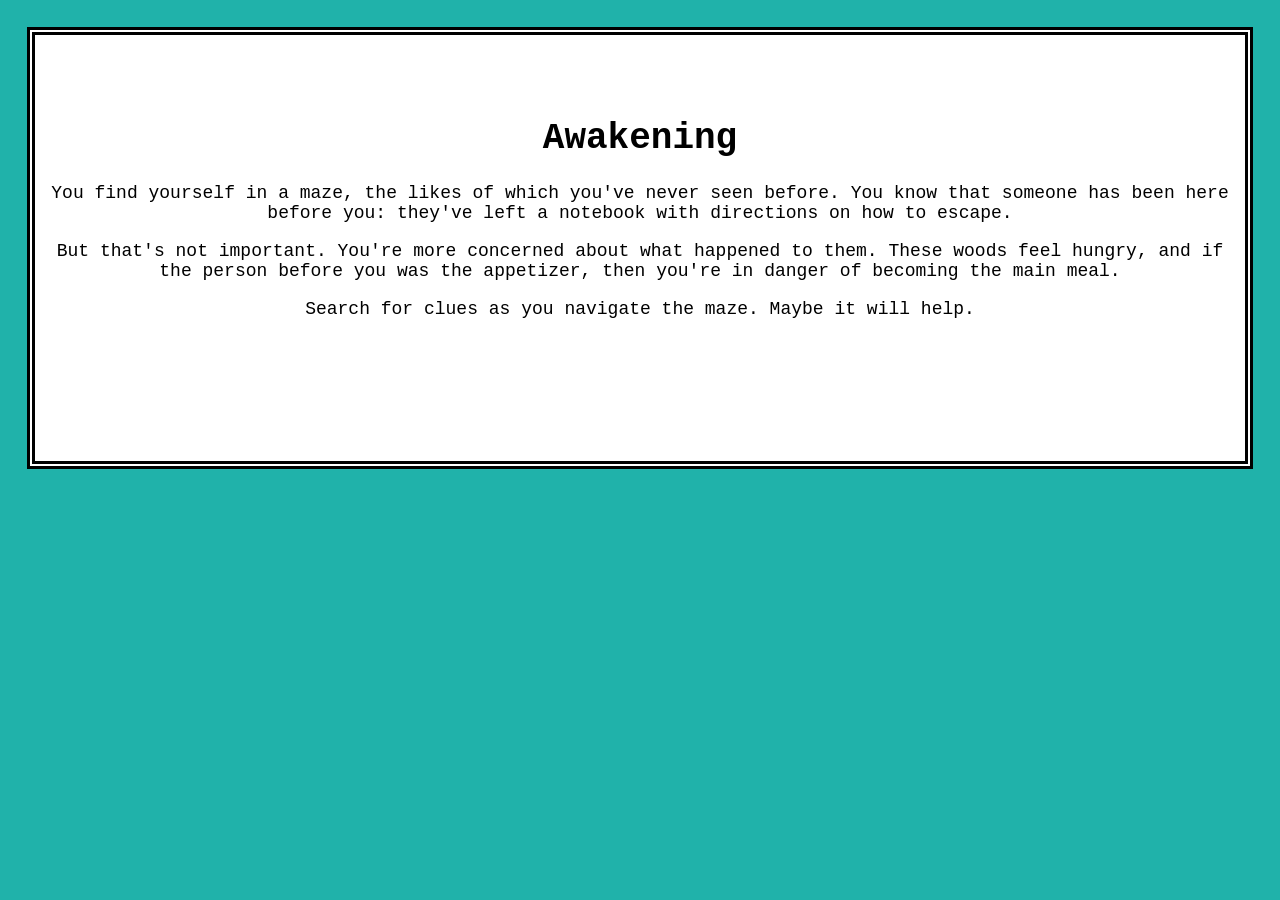
<file: index.html>
<!DOCTYPE html>
<html lang="en">
<head>
    <meta charset="UTF-8">
    <meta name="viewport" content="width=device-width, initial-scale=1.0">
    <title>Chakra Vyuh</title>
    <link rel="icon" type="image/png" href="images/arrow.png">
    <link rel="stylesheet" href="css/style.css">
</head>
<body>
    <main>
        <div class="textbox">
            <h1>Awakening</h1>
            <p>You find yourself in a maze, the likes of which you've never seen before. You know that someone has been here before you: they've left a notebook with directions on how to escape.</p>
            <p>But that's not important. You're more concerned about what happened to them. These woods feel hungry, and if the person before you was the appetizer, then you're in danger of becoming the main meal.</p>
            <p>Search for clues as you navigate the maze. Maybe it will help.</p>
            <p><span class = "hidden_text">Or maybe it won't. Only one way to find out, don't you think?<br>
                <a class= "btn" href="fork_one.html">ENTER PATH</a></span></p>
        </div>
    </main>
</body>
</html>
</file>
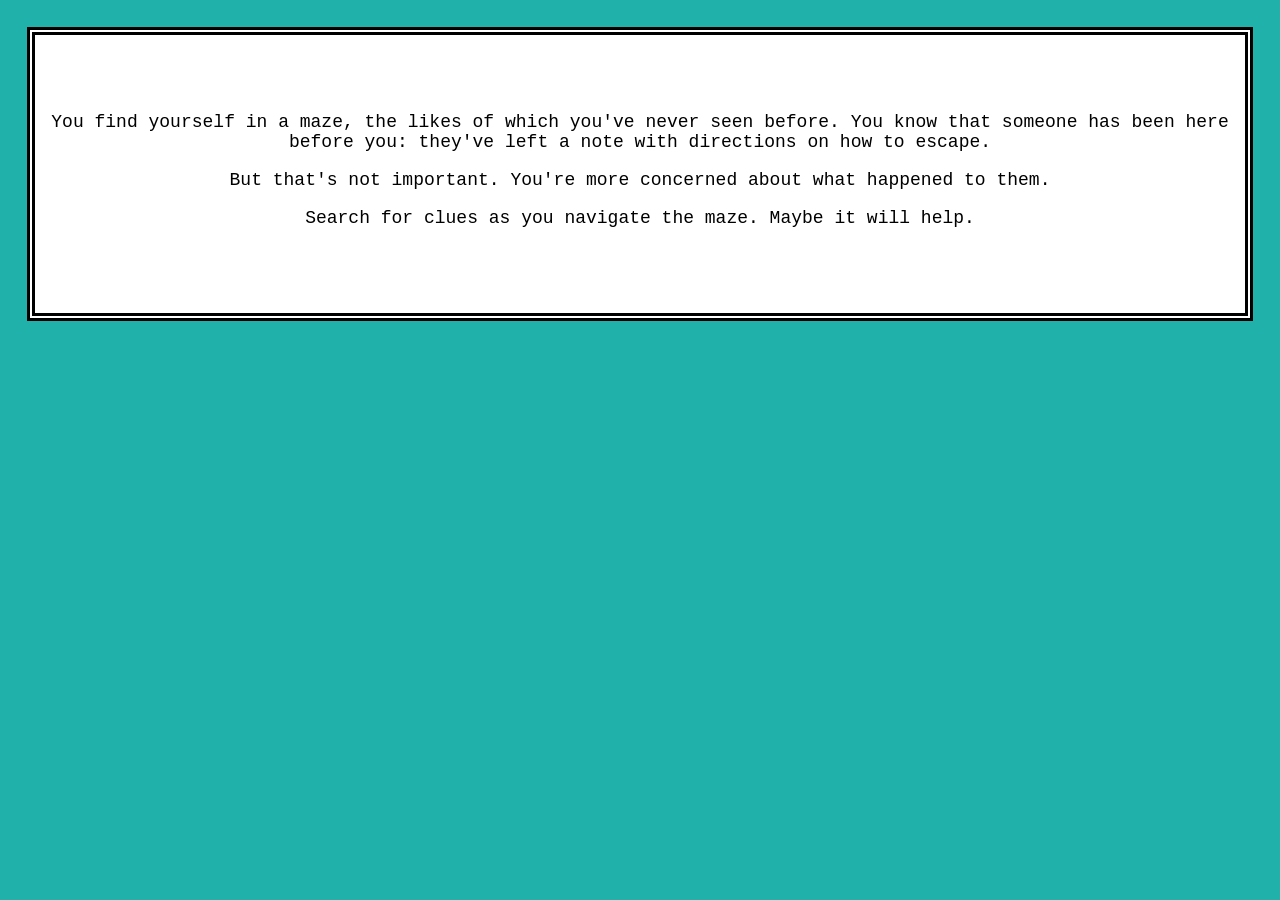
<file: chakra_vyuh.html>
<!DOCTYPE html>
<html lang="en">
<head>
    <meta charset="UTF-8">
    <meta name="viewport" content="width=device-width, initial-scale=1.0">
    <title>Homepage</title>
    <link rel="stylesheet" href="css/style.css">
</head>
<body>
    <main>
        <div class="textbox">
            <p>You find yourself in a maze, the likes of which you've never seen before. You know that someone has been here before you: they've left a note with directions on how to escape.</p>
            <p>But that's not important. You're more concerned about what happened to them.</p>
            <p>Search for clues as you navigate the maze. Maybe it will help.</p>
            <p><span class = "hidden">Or maybe it won't. Only one way to find out, don't you think?<br>
                <a class= "start" href="https://malinikamath.github.io/Chakra_Vyuha_Entry/fork_one.html">ENTER PATH</a></span></p>
        </div>
    </main>
</body>
</html>
</file>
<file: css/style.css>
/* style lock to look old */
#lockForm {
  background: #282728;
  border: 4px solid #23122a;
  border-radius: 10px;
  padding: 5%;
  width: 70%;
  margin: auto;
  font-family: 'Cinzel', serif;
  color: rgb(245, 245, 245);
  position: relative;
  box-shadow: inset 0 0 5px rgb(38, 13, 43);
  box-shadow: 0 0 20px rgb(11, 5, 15);
}
/* use smaller font for labels */
label {
    font-size: small;
}
/* control input format */
#lockForm input {
  width: 40vw;
  max-width: 100px;
  text-align: center;
  margin: 0.3vw;
  background: #312833;
  border: 2px solid #5c5160;
  border-radius: 6px;
  color: rgb(245, 245, 245);
  box-shadow: inset 0 0 8px #250228;
}

/* focus ring for keyboard users */
:focus, a:focus img {
    outline: none;
    box-shadow: 0 0 0 3px rgba(156, 39, 176, 0.8);
}

/* focus for input!! */
#lockForm input:focus {
  border-color: #E5AEEF;
  box-shadow: 0 0 8px #E5AEEF;
}
/* minor styling for unlock button on lock */
#formSubmit {
    background: #312833;
    border: 2px solid #5c5160;
    border-radius: 6px;
    color: rgb(245, 245, 245);
    margin-top: 2vh;
}
#formSubmit:focus {
  border-color: #E5AEEF;
  box-shadow: 0 0 8px #E5AEEF;
}

/* blend action trigger buttons with text */
.text-button {
  background: none;
  border: none;
  padding: 0;
  font: inherit;
  color: inherit;
  cursor: text;
}

/* keep body simple */
body {
    text-align: center;
    background-color: lightseagreen;
    display: grid;
    margin: 0;
    place-items: center;
    font-size: large;
    font-family: 'Courier New', 'Arial Narrow', Arial, sans-serif;
}

img {
    display: inline-block;
   height: auto; 
   width: 30vw;
    max-width: 150px;
}
/* special phone image styling */
#phone_back {
    display: inline-block;
    background-color: rgb(149, 149, 149);
    max-width: 400px;
}
#phone {
    width: 80vw;
    max-width: 300px;
}

/* style textboxes */
.textbox, .lb-data .lb-caption {
    background-color: white;
    color: black;
    padding: 1vh;
    padding-top: 6.5vh;
    border: double black 8px;
    margin: 3vh;
}

/* style notebook */
#notebook {
    display: inline-block;
    text-align: center;
    margin: 0 auto;
    width: 50vw;
    height: auto;
}

  /* caption styling for notebook entries */
  .lb-data .lb-caption {
    display: block;
    font-size: large;
    padding-top: 2vh;
    text-align: center;
    font-family: 'Lucida Handwriting', 'Segoe Script', 'Courier New', 'Arial Narrow', Arial, sans-serif;
  }

  /* hide elements for discovery */
.hidden, .hidden_text {
    visibility: hidden;
    padding: 1vh 1vw;
}
p:hover .hidden_text, p:focus .hidden_text {
    visibility: visible;
}


/* style buttons */
.btn {
    display: inline-block;
    max-width: 90%;
    padding: 10px;
    background-color: black;
    color: white;
    border: double gray 5px;
    margin-top: 3vh;
    text-transform: uppercase;
}

.btn:hover, .btn:focus {
    background-color: white;
    color: black;
}

/* style heading navigation for main and learn pages */
header {
    background-color: black;
    padding-bottom: 2vh;
    width: 100%;
}
header .btn {   
    border: none;
}

/* hallway one cat moves right*/
#cat {
  position: relative;
  left: 0;
  transition: left 25s linear;
}
#cat.moveRight {
  left: 100vw;
}
#cat_img {
    opacity: 0.9;
    box-shadow: 0 0 0 2px rgb(250, 247, 247);
    border-radius: 45px;
}


/* right hallway two notebook visibility */
    .light-notebook {
        visibility: visible;
    }
    .dark-notebook {
        visibility: hidden;
    }


/* dark mode styling */
@media (prefers-color-scheme: dark){
    /* focus ring for keyboard users */
    :focus, a:focus img {
        outline: none;
       box-shadow: 0 0 0 3px rgba(229, 174, 239, 0.8);
    }
    .textbox, .lb-data .lb-caption {
        color: white;
        background-color: black;
        border-color: white;
    }
    body {
        background-color: rgb(1, 72, 72);
    }
        .light-notebook {
            visibility: hidden;
        }
        .dark-notebook {
            visibility: visible;
        }
}

/* hide certain content from laptop */
@media screen and (max-width: 600px) {
    .hidden {
        visibility: visible;
    }
}
</file>
